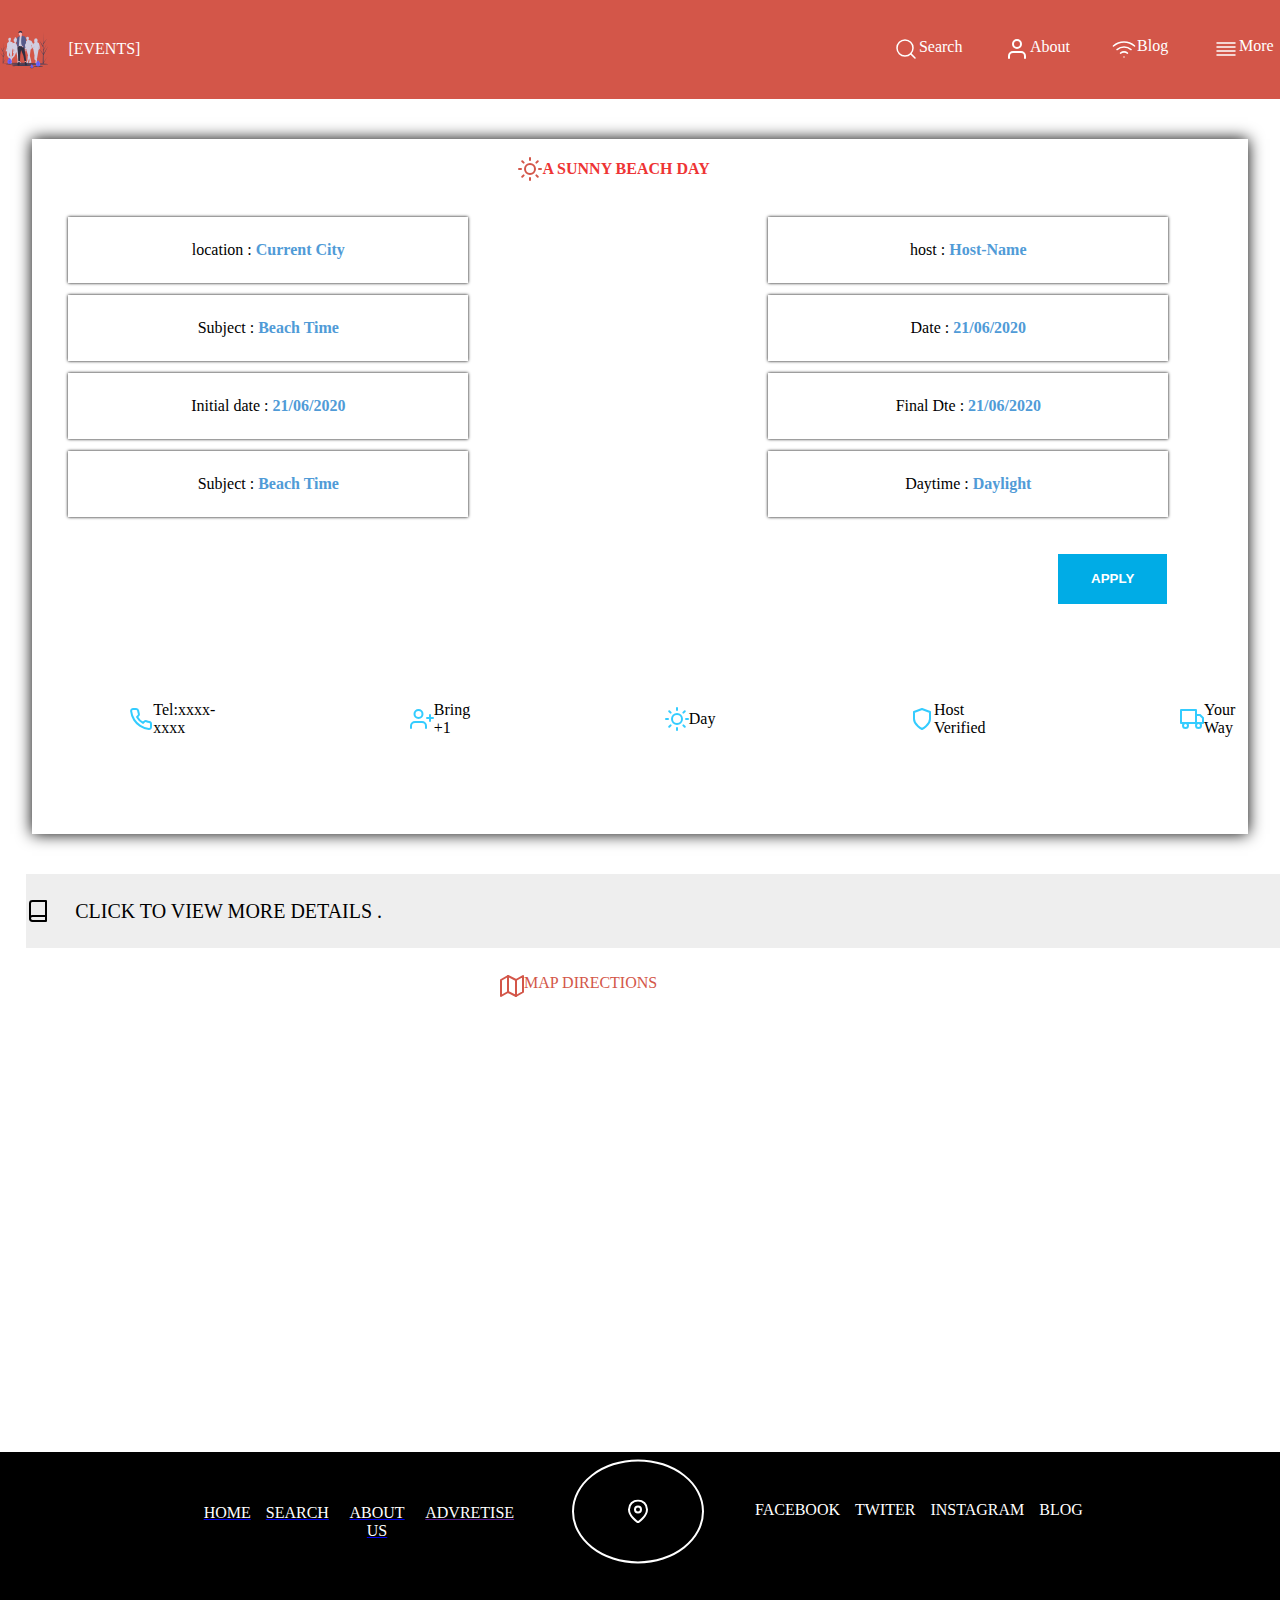
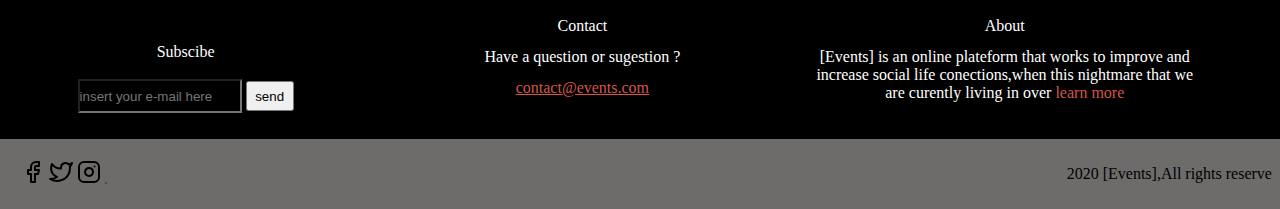
<file: about.html>
<!DOCTYPE html>
<html lang="en">
<head>
    <meta charset="UTF-8">
    <meta http-equiv="X-UA-Compatible" content="IE=edge">
    <meta name="viewport" content="width=device-width, initial-scale=1.0">
    <title>Document</title>
    <link rel="stylesheet" href="style.css">
</head>
<body>
    <div class="TETE">
        <a href="Index.html" class="lien-tete" > <div class="TOP">
              <img src="en-tete.svg" style="width: 6%;">
              <p>[EVENTS]</p>
      </div> </a>
      <div class="ICON">
              <a href="search.html"> <div>
                      <img src="search.svg">
                      <p>Search</p>
              </div> </a>
             <a href="about.html"><div>
                      <img src="user.svg" >
                      <p>About</p>
              </div></a> 
              <a href=""><div>
                      <img src="wifi.svg" >
                      <p> Blog</p>
              </div></a>
              <a href=""> <div>
                      <img src="more.svg" >
                      <p>More</p>
              </div> </a>
      </div>
    </div>
    <div class="A4">
           <div> <br> 
                    <div style="text-align: center;display: flex;align-items: center;width: 20%;margin: auto;">
                        <img src="sun.svg" >
                             <p style="color: rgb(238, 52, 52);font-weight: 900;">
                                     
                                       A SUNNY BEACH DAY
                             </p>
                             
                    </div>
                      <div class="tableau">  
                          <div>
                             <div class="cage">
                                     <p class="contenue">
                                             location : <span class="MANGA"> Current City</span>
                                     </p>
                             </div>
                             <div class="cage"> 
                                     <p class="contenue" >
                                              Subject : <span class="MANGA"> Beach Time</span>
                                     </p>
                             </div>
                             <div class="cage">
                                     <p  class="contenue">
                                             Initial date : <span class="MANGA">21/06/2020 </span>
                                     </p>
                            </div>        
                             <div class="cage">
                                     <p  class="contenue">
                                             Subject : <span class="MANGA"> Beach Time</span>
                                     </p>   
                             </div>
                         </div>
                           <div class="SISINY">
                                   <div class="cage">
                                           <p  class="contenue">
                                                host : <span class="MANGA">Host-Name </span>    
                                           </p>
                                   </div>
                                   <div class="cage">
                                        <p  class="contenue">
                                             Date : <span class="MANGA">21/06/2020 </span>    
                                        </p>
                                </div>
                                <div class="cage">
                                        <p  class="contenue">
                                             Final Dte : <span class="MANGA">21/06/2020 </span>    
                                        </p>
                                </div>
                                <div class="cage">
                                        <p  class="contenue">
                                             Daytime : <span class="MANGA">Daylight </span>    
                                        </p>
                                </div>
                                   

                                   
                           </div>
                           
                     </div>
                     <div>
                        <button style="background-color: #00ace6;transform: translate(1026px);width: 9%;text-decoration: none;border: none;height: 50PX;">
                                   <p style="color: white;font-weight: 550;"> APPLY</p>
                        </button>
                </div>
           </div>
           <div style="display: flex;">
                    <div class="t">
                            <img src="phone.svg" >
                            <p class="f">
                                    Tel:xxxx-xxxx
                            </p>
                    </div>
                    <div class="t">
                            <img src="user-plus.svg" >
                            <p  class="f">
                                    Bring +1
                            </p>
                    </div>
                    <div class="t">
                            <img src="sun (1).svg" >
                            <p class="f">
                                    Day
                            </p>
                   </div>
                   <div class="t">
                           <img src="shield.svg" >
                           <p class="f">
                                   Host Verified
                           </p>
                   </div>
                   <div class="t">
                         <img src="truck.svg" ">
                         <p class="f">
                                 Your Way
                         </p>
                   </div>
                   <div class="t">
                           <img src="credit.svg" >
                           <p class="f">
                                   Not Required
                           </p>
                        
                   </div>
           </div>
    </div>
    <div>
        <div style="display: flex;margin: 2%;width: 100%;background-color:#eee;">
                <img src="book (1).svg" style="" >
                <p style="color: black;font-size: 20PX;margin: 2%;">
                         CLICK TO VIEW MORE DETAILS .
                </p>
        </div>
    
  </div>   
  <div style="display: flex;justify-items: center;transform: translate(500PX);">
        <img src="map.svg" alt="">
        <p style="color: #d35649;">
                MAP DIRECTIONS
        </p>


  </div>  
  <div >

        <iframe src="https://www.google.com/maps/embed?pb=!1m18!1m12!1m3!1d329928.65272626!2d-46.61099230244112!3d-23.987616596367996!2m3!1f0!2f0!3f0!3m2!1i1024!2i768!4f13.1!3m3!1m2!1s0x94ce1f9dd9bf50e5%3A0x83b44c5ff623bb51!2sPraia%20Grande%2C%20State%20of%20S%C3%A3o%20Paulo%2C%20Brazil!5e0!3m2!1sen!2smg!4v1647119791364!5m2!1sen!2smg" width="1200" height="450" style="border:0;transform: translate(15px);" allowfullscreen="" loading="lazy"></iframe>
  </div>   
  <div style="background-color: black;color: white;">
        <br> <br>      <div style="display: flex;"class="footer">
                    <div>
                               <div style="display: flex;" class="DIV1" >
                                      <a href="#"><p>
                                               HOME
                                       </p></a> 
                                    <a href="search.html">   <p>
                                               SEARCH
                                       </p></a>
                                      <a href="about.html"> <p>
                                               ABOUT US
                                       </p></a>
                                      <a href=""> <p>
                                               ADVRETISE
                                       </p></a>
                               </div> 
                               
                               
                      </div>
                      <div class="CENTRE">
                              <img src="map-pin (2).svg" >
                      </div>
                      <div  style="display: flex;" class="DIV2">
                              <p>
                                      FACEBOOK
                              </p>
                              <p>
                                      TWITER
                              </p>
                              <p>
                                     INSTAGRAM
                              </p>
                              <p>
                                     BLOG
                              </p>
                      </div>
              </div> 
              <div class="footer1">
                        <div style="margin: 2%;width: 20em; " class="telo" > 
                                 <p>
                                         Subscibe
                                 </p> <br> 
                                <input type="text" placeholder="insert your e-mail here" style="background-color: black;width: 50%;height: 30PX;">
                                 <button style="width: 15%;height: 30PX;">
                                            send
                                 </button>
                        </div>
                        <div style="text-align: center; " class="telo">
                                <p>
                                        Contact
                                </p>
                                <h4 style="color: white;">
                                        Have a question or sugestion ?
                                </h4>
                                <a href="" style="color: #d35649;">contact@events.com</a>
                        </div>
                        <div class="telo">
                               <p>
                                       About 
                               </p>
                               <h4 style="color: white;">
                                      [Events] is an online plateform that works to improve and increase social life conections,when this nightmare that we are curently living in over <span style="color: #d35649;"> learn more</span>
                               </h4>
                        </div>
              </div>
             
      
      
      
      </div>
      <div style="display: flex;background-color: rgb(110, 107, 107);align-items: center;">
               <div style="display: flex;;width: 100%;">
                       <div style="margin: 2%;">
                      <img src="facebook.svg" alt="">
                       <img src="twitter.svg" alt="">
                       <img src="instagram.svg" alt="">
                       <img src="t.svg" alt="" style="width: 1%;color: white;"> 
                      </div>
               </div>
               <div style="width: 20%;">
                       2020 [Events],All rights reserve
               </div>
      </div>  
              
       
      
    
</body>
</html>
</file>
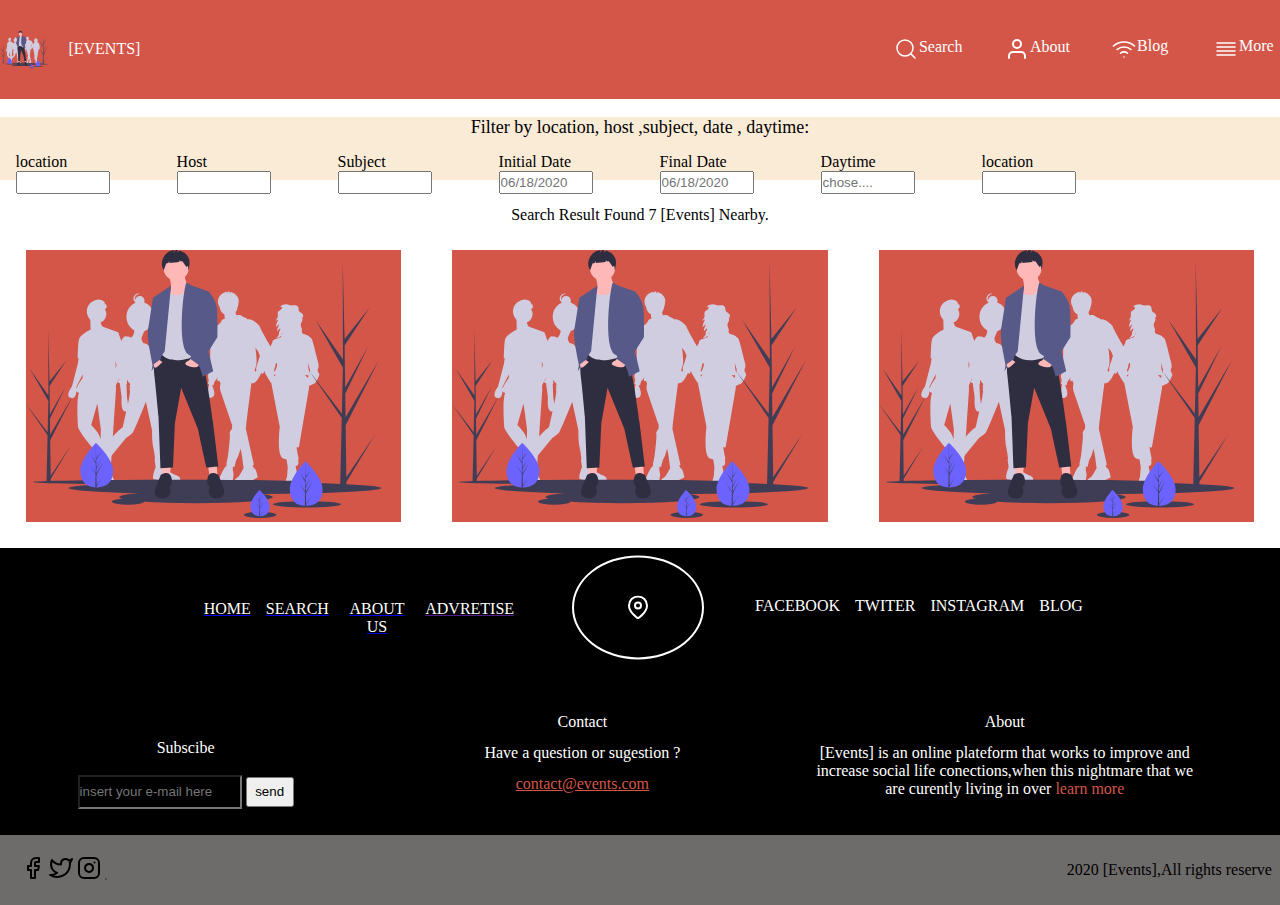
<file: search.html>
<!DOCTYPE html>
<html lang="en">
<head>
    <meta charset="UTF-8">
    <meta http-equiv="X-UA-Compatible" content="IE=edge">
    <meta name="viewport" content="width=device-width, initial-scale=1.0">
    <title>Document</title>
    <link rel="stylesheet" href="style.css">
</head>
<body>
    <div class="TETE">
        <a href="Index.html" class="lien-tete" > <div class="TOP">
              <img src="en-tete.svg" style="width: 6%;">
              <p>[EVENTS]</p>
      </div> </a>
      <div class="ICON">
              <a href="search.html"> <div>
                      <img src="search.svg">
                      <p>Search</p>
              </div> </a>
             <a href="about.html"><div>
                      <img src="user.svg" >
                      <p>About</p>
              </div></a> 
              <a href=""><div>
                      <img src="wifi.svg" >
                      <p> Blog</p>
              </div></a>
              <a href=""> <div>
                      <img src="more.svg" >
                      <p>More</p>
              </div> </a>
      </div>
    </div>  <br> 
    <div style="background-color: antiquewhite;">
            <div >
                <p style="color: black;font-weight: 500;font-size: large;text-align: center;">
                     Filter by location, host ,subject, date , daytime:
                </p>
            </div>
            <div style="display: flex;margin: 2%;" class="a">
                   <div>
                       <p class="P">
                           location
                       </p>
                       <input type="text" style="width: 50%;height: 50%;">
                   </div>
                   <div>
                    <p class="P">
                        Host
                    </p>
                    <input type="text" style="width: 50%;height: 50%;">
                </div>
                <div>
                    <p class="P">
                        Subject
                    </p>
                    <input type="text" style="width: 50%;height: 50%;">
                </div>
                <div>
                    <p class="P">
                        Initial Date
                    </p>
                    <input type="text" style="width: 50%;height: 50%;" placeholder="06/18/2020">
                </div>
                <div>
                    <p class="P">
                        Final Date
                    </p>
                    <input type="text" style="width: 50%;height: 50%;" placeholder="06/18/2020">
                </div>
                <div>
                    <p class="P">
                        Daytime
                    </p>
                    <input type="text" style="width: 50%;height: 50%;" placeholder="chose....">
                </div>
                <div>
                    <p class="P">
                        location
                    </p>
                    <input type="text" style="width: 50%;height: 50%;">
                </div>
            </div>
      </div> 
      <div>
            <div>
                  <p style="color: black; text-align: center;">
                       Search Result Found 7 [Events] Nearby.
                  </p>
            </div>
            <div style="display: flex;width: 100%;">
                    <div class="PHOTO">
                          <img src="en-tete.svg" alt="" width="40%">
                    </div>
                    <div class="PHOTO">
                        <img src="en-tete.svg" alt="" width="40%">
                  </div>
                  <div class="PHOTO">
                    <img src="en-tete.svg" alt="" width="40%">
              </div>
         </div>

      </div>
      <div style="background-color: black;color: white;">
        <br> <br>      <div style="display: flex;"class="footer">
                    <div>
                               <div style="display: flex;" class="DIV1" >
                                    <a href="#">   <p>
                                               HOME
                                       </p></a>
                                     <a href="search.html"> <p>
                                               SEARCH
                                       </p></a> 
                                      <a href="about.html"> <p>
                                               ABOUT US
                                       </p></a>
                                      <a href=""> <p>
                                               ADVRETISE
                                       </p></a>
                               </div> 
                               
                               
                      </div>
                      <div class="CENTRE">
                              <img src="map-pin (2).svg" >
                      </div>
                      <div  style="display: flex;" class="DIV2">
                              <p>
                                      FACEBOOK
                              </p>
                              <p>
                                      TWITER
                              </p>
                              <p>
                                     INSTAGRAM
                              </p>
                              <p>
                                     BLOG
                              </p>
                      </div>
              </div> 
              <div class="footer1">
                        <div style="margin: 2%;width: 20em; " class="telo" > 
                                 <p>
                                         Subscibe
                                 </p> <br> 
                                <input type="text" placeholder="insert your e-mail here" style="background-color: black;width: 50%;height: 30PX;">
                                 <button style="width: 15%;height: 30PX;">
                                            send
                                 </button>
                        </div>
                        <div style="text-align: center; " class="telo">
                                <p>
                                        Contact
                                </p>
                                <h4 style="color: white;">
                                        Have a question or sugestion ?
                                </h4>
                                <a href="" style="color: #d35649;">contact@events.com</a>
                        </div>
                        <div class="telo">
                               <p>
                                       About 
                               </p>
                               <h4 style="color: white;">
                                      [Events] is an online plateform that works to improve and increase social life conections,when this nightmare that we are curently living in over <span style="color: #d35649;"> learn more</span>
                               </h4>
                        </div>
              </div>
             
      
      
      
      </div>
      <div style="display: flex;background-color: rgb(110, 107, 107);align-items: center;">
               <div style="display: flex;;width: 100%;">
                       <div style="margin: 2%;">
                      <img src="facebook.svg" alt="">
                       <img src="twitter.svg" alt="">
                       <img src="instagram.svg" alt="">
                       <img src="t.svg" alt="" style="width: 1%;color: white;"> 
                      </div>
               </div>
               <div style="width: 20%;">
                       2020 [Events],All rights reserve
               </div>
      </div>
</body>
</html>
</file>
<file: style.css>
*{
    margin: 0;
    padding: 0;
}
.TETE{
    background-color: #d35649 ;
    display: flex;
    align-items: center;
    
}
p{
    color: white;
}
.TOP{
    display: flex;
    text-decoration: none;
}
.lien-tete{
    text-decoration: none;
}
.ICON{
    justify-content: right;
    display: flex;
    width: 40%;

    
}

.ICON a{
    margin: 8%;
    text-decoration: none;
}

.ICON a div{
    display: flex;
    margin: 8%;
}

.ICON img {
    width: 100%;
    margin: 0 2%;
   
}

.TOP p{
    margin-left: 30px;
}
.TETE p{
    margin: 2%;
}
.fond{
    height: 350px;
     background-image: url(fond.jpg);
      background-size: cover;
     background-position: center;
} 
.CENTER  {
    justify-content: center;
    text-align: center;
    align-items: center;
    background-color: rgba(255, 255, 255, 0.342);
    width: 50%;
    margin: auto;
    height: 100PX;
}
.ranger{
    display: flex;
}
h4{
    font-weight: 100;
    margin: 3%;
    color:black;
}
.footer{
     justify-content: center;
     justify-items: center;
     text-align: center;
  
}

.footer div{
    margin: 1% 2%;
}
.DIV1{
    gap: 15PX;
    
}
.CENTRE{
    display: flex;
    justify-content: center;
    align-items: center;
    border: 2px solid white;
     border-radius: 50%;
     width: 10%;
     height: 100px;
     transform: translate(0, -40% );
}
.CENTRE img{
    justify-items: center;
    
    
    justify-self: center;
    justify-tracks: center;
}
.DIV2{
    gap: 15PX;
}
.footer1{
    display: flex;
    
}
.telo{
    width: 33%;
    text-align: center;
}
.A4{
    width: 95%;
     box-shadow: 0 0 15px black;
     margin: 40px auto;

}
.tableau{
 display: flex;
 margin: 2%;

}
.contenue{
    color: black;
    text-align: center;
    padding: 6% 2% ;
}
.cage{
     box-shadow: 0 0 3px;
     width: 29vh;
     width: 50ch;
     margin: 3%;

}
.SISINY{
    transform: translate(300PX);
}
.MANGA{
    color:#509bd7;
    font-weight: 900;
}
.f{
    color: black;
}
.t{
    align-items: center;
    display: flex;
    margin: 8%;
}
.o{
    width: 30%;
}
.P{
    color: black;
}
.a div{
    margin: -10px;
}
.PHOTO{
    width:max-content;
    background-color: #d35649;
    margin: 2%;
}
.PHOTO img{
    width: 100%;
}
</file>
